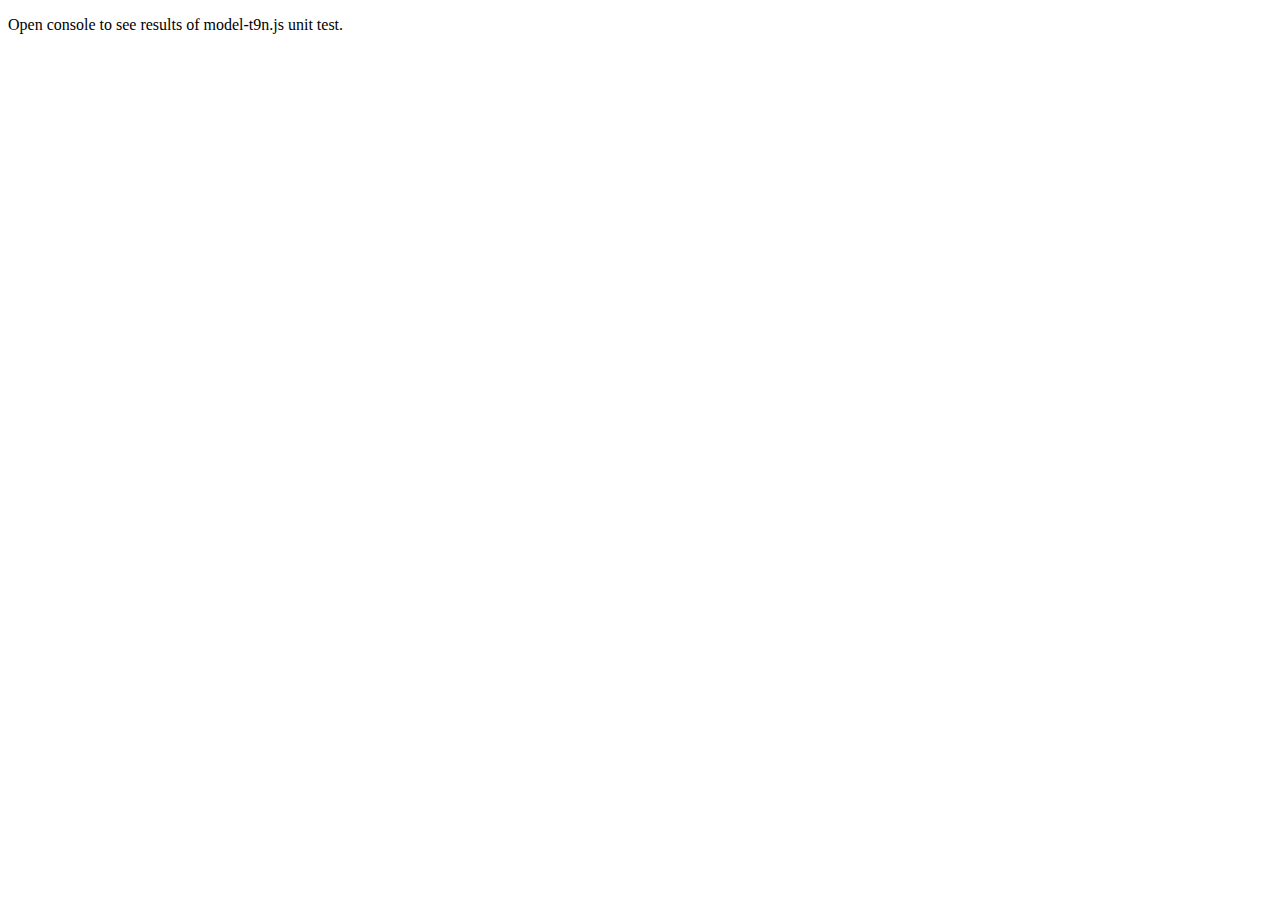
<file: tests/test-model-t9n.html>
<!DOCTYPE html>
<html lang="en">
  <head>
    <meta charset="UTF-8" />
    <meta name="viewport" content="width=device-width, initial-scale=1.0" />
    <meta http-equiv="X-UA-Compatible" content="ie=edge" />
    <title>Test Model Landing</title>
    <script src="../assets/js/models/model-t9n.js"></script>
  </head>
  <body>
    <p>Open console to see results of model-t9n.js unit test.</p>
    <script type="text/javascript">
      UnitTestModelT9n();
    </script>
  </body>
</html>
</file>
